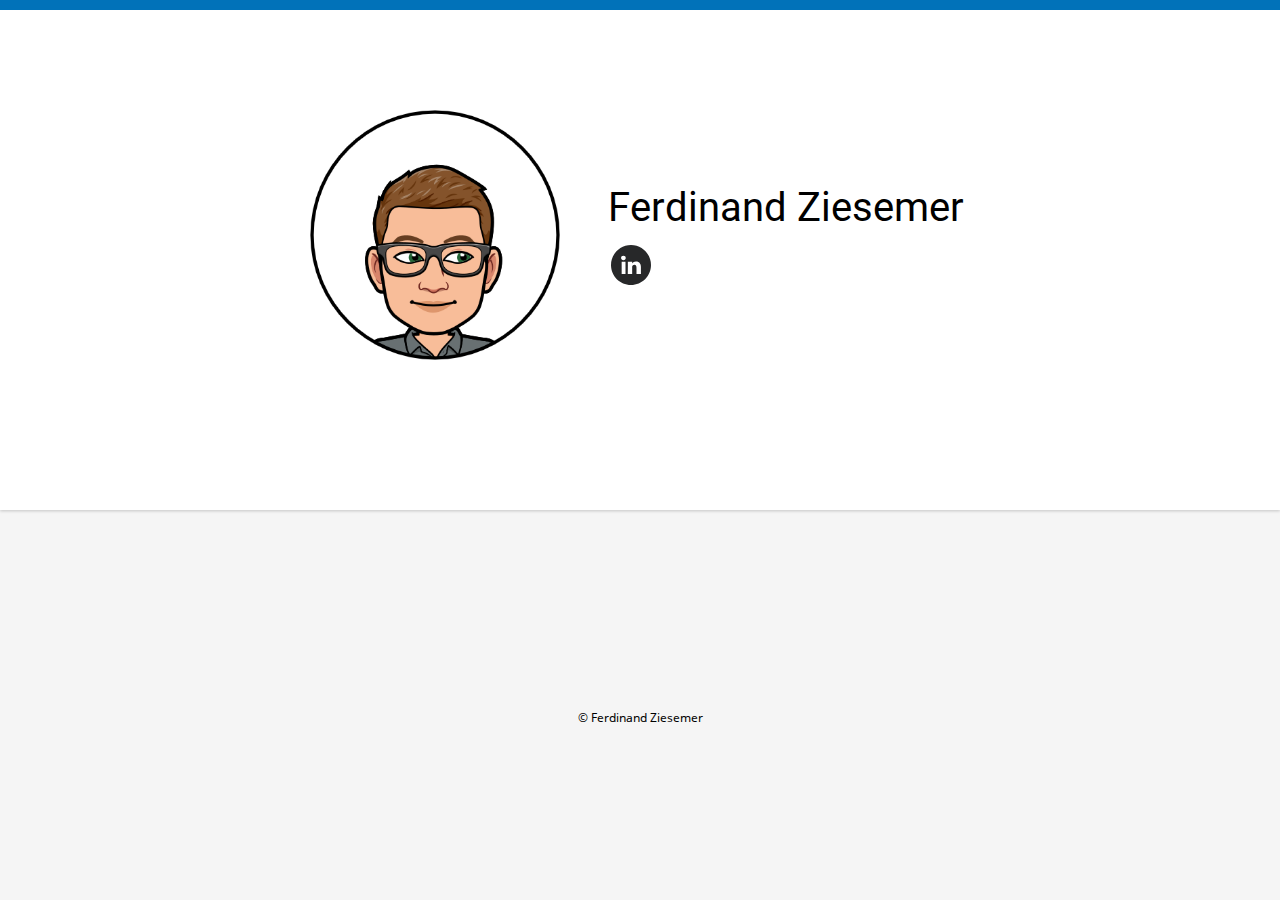
<file: index.html>
<!DOCTYPE html>
<html lang="en">

<head>
  <meta charset="utf-8">
  <title>Ferdinand Ziesemer</title>
  <meta name="Description" content="Ferdinand Ziesemer">
  <meta name="publisher" content="Ferdinand Ziesemer">
  <meta name="copyright" content="Ferdinand Ziesemer">
  <meta name="author" content="Ferdinand Ziesemer">
  <meta name="robots" content="index, follow">
  <meta name="viewport" content="width=device-width, initial-scale=1.0">
  <link rel="sitemap" href="https://www.ferdinandziesemer.com/sitemap.xml" type="application/xml">

  <!-- Apple-touch-icon -->
  <link rel="apple-touch-icon" href="images/touch-icon-iphone2.png">
  <link rel="apple-touch-icon" sizes="76x76" href="images/touch-icon-ipad2.png">
  <link rel="apple-touch-icon" sizes="120x120" href="images/touch-icon-iphone-retina2.png">
  <link rel="apple-touch-icon" sizes="152x152" href="images/touch-icon-ipad-retina2.png">

  <!-- CSS -->
  <link rel="stylesheet" href="css/fonts.css">
  <link rel="stylesheet" href="css/styles.css">

  <!-- Favicon -->
  <link rel="shortcut icon" href="images/zf2.ico">

</head>

<body class="body page-index clearfix">
  <header>
    <div class="contact">
      <div class="content clearfix">
        <img class="ferdinand" src="images/Ferdinand2.png" alt="Ferdinand Ziesemer">
        <div class="person clearfix">
          <h1 class="name">Ferdinand Ziesemer</h1>
          <div class="contact-icons clearfix">
            <!-- <div id="email-icon" class="email" >
            <a href="mailto:xxx">
              <svg version="1.1" id="Layer_1" xmlns="http://www.w3.org/2000/svg" xmlns:xlink="http://www.w3.org/1999/xlink" x="0px" y="0px"
                width="40px" height="40px" viewBox="0 0 566.93 566.941" enable-background="new 0 0 566.93 566.941"
                xml:space="preserve">
                  <path fill="#272829" d="M564.668,249.612c-0.27-2.262-0.756-4.451-1.082-6.694C543.854,105.655,426.193,0,283.471,0
                  C126.913,0,0,126.913,0,283.471c0,156.555,126.913,283.471,283.471,283.471c2.362,0,4.66-0.265,6.992-0.394
                  c0.817-0.043,1.639-0.056,2.457-0.099c2.955-0.145,5.912-0.302,8.855-0.492c3.033-0.193,5.957-0.775,8.957-1.082
                  c6.496-0.671,13.023-1.268,19.39-2.363c10.735-1.842,21.31-4.204,31.593-7.185c17.867-5.177,35.018-11.907,51.28-20.276
                  c56.978-29.307,102.183-77.512,128.444-136.125c0.193-0.449,0.492-0.843,0.692-1.279c5.358-12.125,10.135-24.552,13.78-37.501
                  c2.128-7.561,3.672-15.343,5.213-23.13c0.511-2.587,1.344-5.057,1.769-7.678c0.981-5.992,1.28-12.199,1.874-18.308
                  c0.547-5.647,1.418-11.196,1.67-16.93c0.162-3.543,0.492-7.05,0.492-10.63C566.936,271.974,566,260.753,564.668,249.612z
                  M141.243,179.925l285.338,0.098c3.872,0.214,7.4,1.077,9.94,2.658l-152.559,91.734l-153.35-91.833
                  C133.344,180.943,137.091,180.003,141.243,179.925z M440.955,377.466c0,5.315-7.023,9.548-15.749,9.548H141.735
                  c-8.724,0-15.749-4.232-15.749-9.548V204.827c0-2.656,1.778-5.06,4.627-6.792L283.96,291.05l152.568-92.916
                  c2.729,1.722,4.427,4.097,4.427,6.693V377.466L440.955,377.466z"/>
              </svg>
            </a>
          </div> -->
            <div id="icon" class="linkedin">
              <a href="https://www.linkedin.com/pub/ferdinand-ziesemer/32/47a/353" title="LinkedIn" target="_blank" rel="nofollow noopener">
                <svg version="1.1" id="Layer_1" xmlns="http://www.w3.org/2000/svg"
                  xmlns:xlink="http://www.w3.org/1999/xlink" x="0px" y="0px" width="40px" height="40px"
                  viewbox="0 0 566.929 566.93" enable-background="new 0 0 566.929 566.93" xml:space="preserve">
                  <path fill="#272829" d="M283.464,0C126.911,0,0,126.911,0,283.464C0,440.019,126.911,566.93,283.465,566.93
                  c156.553,0,283.464-126.911,283.464-283.466C566.928,126.911,440.017,0,283.464,0z M205.512,412.204h-54.331V237.402h54.331V412.204
                  z M175.983,214.961c-20.078,0-33.072-12.992-33.072-30.709c0-17.717,12.994-30.708,33.072-30.708
                  c20.079,0,33.071,12.993,33.071,30.708S197.243,214.961,175.983,214.961z M424.016,412.204h-62.601v-90.943
                  c0-23.622-9.448-40.159-30.708-40.159c-16.534,0-24.803,10.632-29.527,21.262c-1.18,3.542-1.18,9.447-1.18,14.172v94.488h-61.417
                  c0,0,1.181-160.63,0-174.802H300v27.165c3.544-11.812,23.623-29.527,54.331-29.527c38.977,0,69.685,24.803,69.685,79.136V412.204
                  L424.016,412.204z" />
                </svg>
              </a>
            </div>
          </div>
        </div>
      </div>
    </div>
  </header>
  <footer>
    <div class="projects clearfix">
      <div class="footer">
        <p class="copyright">© Ferdinand Ziesemer</p>
      </div>
    </div>
  </footer>
</body>

</html>
</file>
<file: css/fonts.css>
/* cyrillic-ext */
@font-face {
  font-family: 'Noto Sans';
  font-style: normal;
  font-weight: 400;
  src: url(../fonts/o-0IIpQlx3QUlC5A4PNr6DRAW_0.woff2) format('woff2');
  unicode-range: U+0460-052F, U+1C80-1C88, U+20B4, U+2DE0-2DFF, U+A640-A69F, U+FE2E-FE2F;
}
/* cyrillic */
@font-face {
  font-family: 'Noto Sans';
  font-style: normal;
  font-weight: 400;
  src: url(../fonts/o-0IIpQlx3QUlC5A4PNr4TRAW_0.woff2) format('woff2');
  unicode-range: U+0400-045F, U+0490-0491, U+04B0-04B1, U+2116;
}
/* devanagari */
@font-face {
  font-family: 'Noto Sans';
  font-style: normal;
  font-weight: 400;
  src: url(../fonts/o-0IIpQlx3QUlC5A4PNr5DRAW_0.woff2) format('woff2');
  unicode-range: U+0900-097F, U+1CD0-1CF6, U+1CF8-1CF9, U+200C-200D, U+20A8, U+20B9, U+25CC, U+A830-A839, U+A8E0-A8FB;
}
/* greek-ext */
@font-face {
  font-family: 'Noto Sans';
  font-style: normal;
  font-weight: 400;
  src: url(../fonts/o-0IIpQlx3QUlC5A4PNr6TRAW_0.woff2) format('woff2');
  unicode-range: U+1F00-1FFF;
}
/* greek */
@font-face {
  font-family: 'Noto Sans';
  font-style: normal;
  font-weight: 400;
  src: url(../fonts/o-0IIpQlx3QUlC5A4PNr5jRAW_0.woff2) format('woff2');
  unicode-range: U+0370-03FF;
}
/* vietnamese */
@font-face {
  font-family: 'Noto Sans';
  font-style: normal;
  font-weight: 400;
  src: url(../fonts/o-0IIpQlx3QUlC5A4PNr6jRAW_0.woff2) format('woff2');
  unicode-range: U+0102-0103, U+0110-0111, U+0128-0129, U+0168-0169, U+01A0-01A1, U+01AF-01B0, U+1EA0-1EF9, U+20AB;
}
/* latin-ext */
@font-face {
  font-family: 'Noto Sans';
  font-style: normal;
  font-weight: 400;
  src: url(../fonts/o-0IIpQlx3QUlC5A4PNr6zRAW_0.woff2) format('woff2');
  unicode-range: U+0100-024F, U+0259, U+1E00-1EFF, U+2020, U+20A0-20AB, U+20AD-20CF, U+2113, U+2C60-2C7F, U+A720-A7FF;
}
/* latin */
@font-face {
  font-family: 'Noto Sans';
  font-style: normal;
  font-weight: 400;
  src: url(../fonts/o-0IIpQlx3QUlC5A4PNr5TRA.woff2) format('woff2');
  unicode-range: U+0000-00FF, U+0131, U+0152-0153, U+02BB-02BC, U+02C6, U+02DA, U+02DC, U+2000-206F, U+2074, U+20AC, U+2122, U+2191, U+2193, U+2212, U+2215, U+FEFF, U+FFFD;
}
/* cyrillic-ext */
@font-face {
  font-family: 'Roboto';
  font-style: normal;
  font-weight: 400;
  src: url(../fonts/KFOmCnqEu92Fr1Mu72xKOzY.woff2) format('woff2');
  unicode-range: U+0460-052F, U+1C80-1C88, U+20B4, U+2DE0-2DFF, U+A640-A69F, U+FE2E-FE2F;
}
/* cyrillic */
@font-face {
  font-family: 'Roboto';
  font-style: normal;
  font-weight: 400;
  src: url(../fonts/KFOmCnqEu92Fr1Mu5mxKOzY.woff2) format('woff2');
  unicode-range: U+0400-045F, U+0490-0491, U+04B0-04B1, U+2116;
}
/* greek-ext */
@font-face {
  font-family: 'Roboto';
  font-style: normal;
  font-weight: 400;
  src: url(../fonts/KFOmCnqEu92Fr1Mu7mxKOzY.woff2) format('woff2');
  unicode-range: U+1F00-1FFF;
}
/* greek */
@font-face {
  font-family: 'Roboto';
  font-style: normal;
  font-weight: 400;
  src: url(../fonts/KFOmCnqEu92Fr1Mu4WxKOzY.woff2) format('woff2');
  unicode-range: U+0370-03FF;
}
/* vietnamese */
@font-face {
  font-family: 'Roboto';
  font-style: normal;
  font-weight: 400;
  src: url(../fonts/KFOmCnqEu92Fr1Mu7WxKOzY.woff2) format('woff2');
  unicode-range: U+0102-0103, U+0110-0111, U+0128-0129, U+0168-0169, U+01A0-01A1, U+01AF-01B0, U+1EA0-1EF9, U+20AB;
}
/* latin-ext */
@font-face {
  font-family: 'Roboto';
  font-style: normal;
  font-weight: 400;
  src: url(../fonts/KFOmCnqEu92Fr1Mu7GxKOzY.woff2) format('woff2');
  unicode-range: U+0100-024F, U+0259, U+1E00-1EFF, U+2020, U+20A0-20AB, U+20AD-20CF, U+2113, U+2C60-2C7F, U+A720-A7FF;
}
/* latin */
@font-face {
  font-family: 'Roboto';
  font-style: normal;
  font-weight: 400;
  src: url(../fonts/KFOmCnqEu92Fr1Mu4mxK.woff2) format('woff2');
  unicode-range: U+0000-00FF, U+0131, U+0152-0153, U+02BB-02BC, U+02C6, U+02DA, U+02DC, U+2000-206F, U+2074, U+20AC, U+2122, U+2191, U+2193, U+2212, U+2215, U+FEFF, U+FFFD;
}
</file>
<file: css/styles.css>
body {
  background-color: rgb(245, 245, 245);
  font: 400 0.75em/1.38 'Noto Sans', sans-serif;
  color: rgb(0, 0, 0);
  margin: 0px;
}

h1 {
    display: block;
    font-size: 2em;
    margin-block-start: 0px;
    margin-block-end: 0px;
    margin-inline-start: 0px;
    margin-inline-end: 0px;
    font-weight: bold;
}

.contact {
  position: relative;
  float: left;
  clear: both;
  z-index: 13;
  width: 100%;
  height: 500px;
  margin-top: 0px;
  border-top: 10px solid rgb(1, 114, 185);
  background-color: rgb(255, 255, 255);
  box-shadow: 0 1px 3px rgba(0, 0, 0, 0.2);
}

.contact-icons {
  position: static;
  top: 60px;
  left: 0px;
  z-index: 8;
  width: 44px;
  float: left;
  margin-top: 10px;
}

.content {
  position: relative;
  width: 660px;
  height: 250px;
  margin: 100px auto 0px;
}

.copyright {
  margin: 50px auto 0px;
  font-size: 1em;
  font-weight: 400;
  line-height: 1.38;
  text-align: center;
  color: rgb(0, 0, 0);
}

.email {
  display: block;
  float: left;
  width: 40px;
  height: auto;
  overflow: hidden;
}

.ferdinand {
  display: block;
  float: left;
  width: 250px;
  height: auto;
  overflow: hidden;
}

.facebook,
.google-plus,
.linkedin,
.wine {
  display: block;
  float: left;
  width: 40px;
  height: auto;
  /* margin-left: 20px; */
  overflow: hidden;
}

.name {
  position: static;
  top: 0;
  left: 0;
  z-index: 9;
  font: 3.333em/1.38 Roboto, sans-serif;
  color: rgb(0, 0, 0);
  margin-top: 0px;
}

.person {
  position: relative;
  float: left;
  width: 360px;
  height: 110px;
  margin: 70px 0 0 7%;
  text-align: center;
}

.projects {
  position: relative;
  float: left;
  z-index: 3;
  width: 100%;
  height: auto;
  background-color: rgb(245, 245, 245);
}

.soon-more .soon-more {
  float: left;
  font-size: 4em;
  font-weight: 400;
  line-height: 1.38;
  text-align: center;
  color: rgb(0, 0, 0);
}

.soon-more-1 {
  width: 260px;
  height: 66px;
  margin: 0px auto 0;
}

#email-icon:hover path {
  fill: #0172B9;
}

#facebook-icon:hover path {
  fill: #0172B9;
}

#google_plus-icon:hover path {
  fill: #0172B9;
}

#icon:hover path {
  fill: #0172B9;
}

#wine-icon:hover path {
  fill: #0172B9;
}

.footer {
  margin: 200px 0 0;
}

@media (max-width: 700px) {
  .contact {
    position: relative;
    z-index: 13;
  }

  .contact .content {
    width: 90%;
    height: auto;
  }

  .contact-icons .email,
  .contact-icons .facebook,
  .contact-icons .google-plus,
  .contact-icons .linkedin,
  .contact-icons .wine {
    height: auto;
  }

  .content .ferdinand {
    float: none;
    width: 200px;
    height: auto;
    margin-right: auto;
    margin-left: auto;
  }

  .content .person {
    float: none;
    margin-top: 30px;
    margin-right: auto;
    margin-left: auto;
    width: 360px;
  }

  .person .contact-icons,
  .person .name {
    left: auto;
    right: auto;
    margin-right: auto;
    margin-left: auto;
    height: auto;
    float: none;
    clear: none;
    position: static;
  }

  .projects {
    position: relative;
    z-index: 3;
  }
}

@media (max-width: 400px) {
  body {
    font-size: 0.75em;
  }

  .contact {
    position: relative;
    z-index: 13;
  }

  .contact-icons .email,
  .contact-icons .facebook,
  .contact-icons .google-plus,
  .contact-icons .linkedin,
  .contact-icons .wine,
  .content .ferdinand {
    height: auto;
  }

  .content .person {
    width: auto;
  }

  .person .contact-icons {
    position: static;
    top: auto;
    margin-top: 20px;
  }

  .person .name {
    /*left: 0;*/
    /*right: 0;*/
    /*width: 270px;*/
    /*margin-right: auto;*/
    /*margin-left: auto;*/
    font-size: 2.5em;
    text-align: center;
  }

  .projects {
    position: relative;
    z-index: 3;
  }
}

@media (min-width: 700px) {

  .contact-icons {
    margin-left: 5px;
  }
}
</file>
